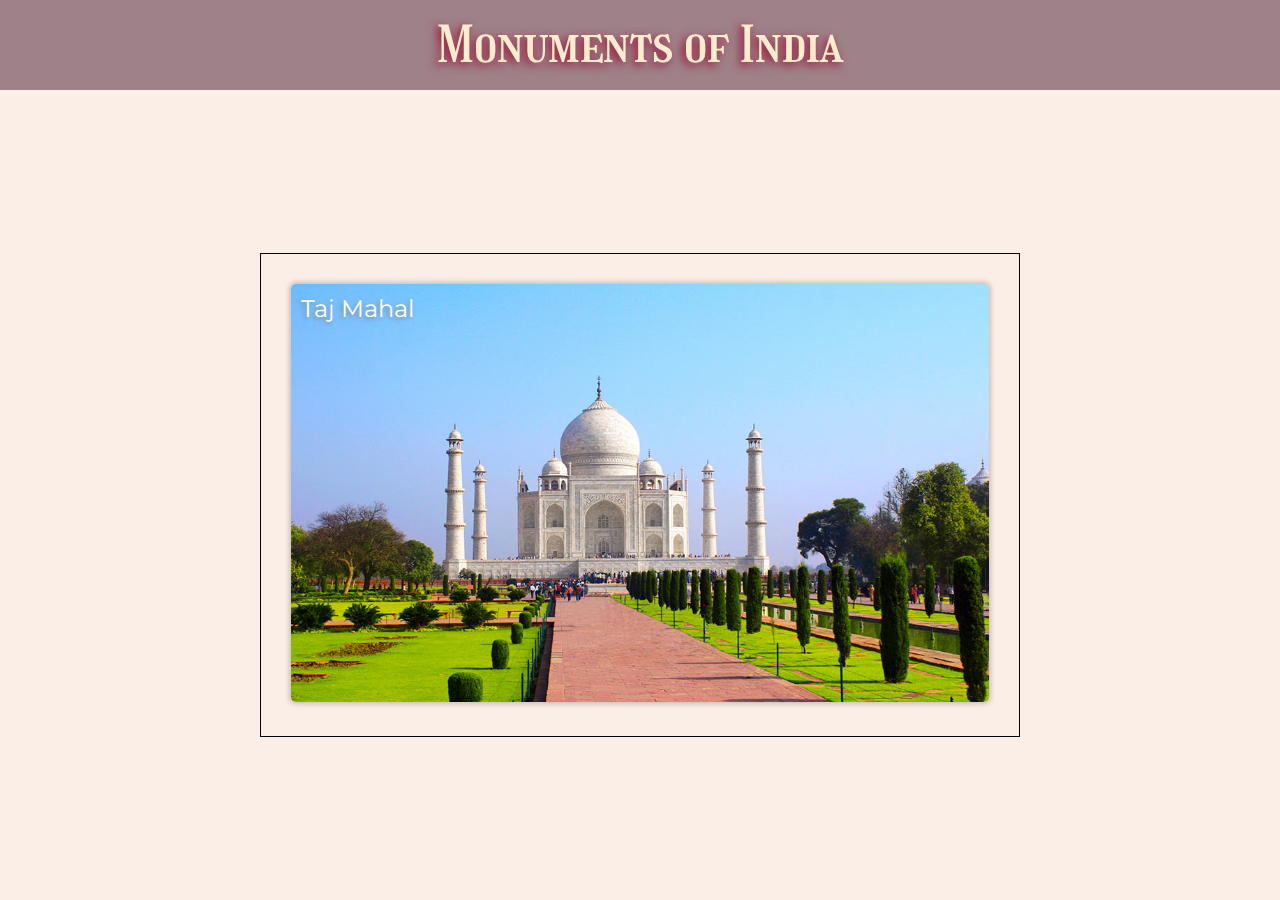
<file: index.html>
<!DOCTYPE html>
<html lang="en">
    <head>
        <title>Responsive Carousel</title>
        <meta charset="UTF-8">
        <meta http-equiv="X-UA-Compatible" content="IE=edge">
        <meta name="viewport" content="width=device-width, initial-scale=1.0">
        <meta name="description" content="This is a webpage with a Carousel with swipe gestures.">
        <link rel="stylesheet" href="style5.css">
        <link rel="icon" href="carousel-images/favicon.ico">
        <link rel="stylesheet" href="https://fonts.googleapis.com/css2?family=Girassol">
        <link href="https://fonts.googleapis.com/css2?family=Montserrat:wght@700&display=swap" rel="stylesheet">
        <link rel="stylesheet" href="https://cdnjs.cloudflare.com/ajax/libs/font-awesome/5.15.3/css/all.min.css" integrity="sha512-iBBXm8fW90+nuLcSKlbmrPcLa0OT92xO1BIsZ+ywDWZCvqsWgccV3gFoRBv0z+8dLJgyAHIhR35VZc2oM/gI1w==" crossorigin="anonymous" />
    </head>
    <body>
        <nav>
            Monuments of India
        </nav>
        <div class="carousel">
            <div class="container">
                <div class="box">
                    <div class="details">
                        Taj Mahal
                    </div>
                    <img width="100%" src="carousel-images/Taj-Mahal.jpg" alt="Taj Mahal">
                </div>
                <div class="box">
                    <div class="details">
                        Gateway of India
                    </div>
                    <img width="100%" src="carousel-images/Gateway-of-India.jpg" alt="Gateway of India">
                </div>
                <div class="box">
                    <div class="details">
                        Hawa Mahal
                    </div>
                    <img width="100%" src="carousel-images/Hawa-Mahal.jpg" alt="Hawa Mahal">
                </div>
                <div class="box">
                    <div class="details">
                        India Gate
                    </div>
                    <img width="100%" src="carousel-images/India-Gate.jpg" alt="India Gate">
                </div>
                <div class="box">
                    <div class="details">
                        Lotus Temple
                    </div>
                    <img width="100%" src="carousel-images/Lotus-Temple.jpg" alt="Lotus Temple">
                </div>
                <div class="box">
                    <div class="details">
                        Qutub Minar
                    </div>
                    <img width="100%" src="carousel-images/Qutub-Minar.jpg" alt="Qutub Minar">
                </div>
                <div class="box">
                    <div class="details">
                        Red fort
                    </div>
                    <img width="100%" src="carousel-images/Red-Fort.jpg" alt="Red fort">
                </div>
                <a onclick="plusslide(-1)" class="prev"><i class="fas fa-arrow-left"></i></a>
                <a onclick="plusslide(1)" class="next"><i class="fas fa-arrow-right"></i></a>
            </div>
        </div>
        <script src="res-carousel.js"></script>
    </body>
</html>
</file>
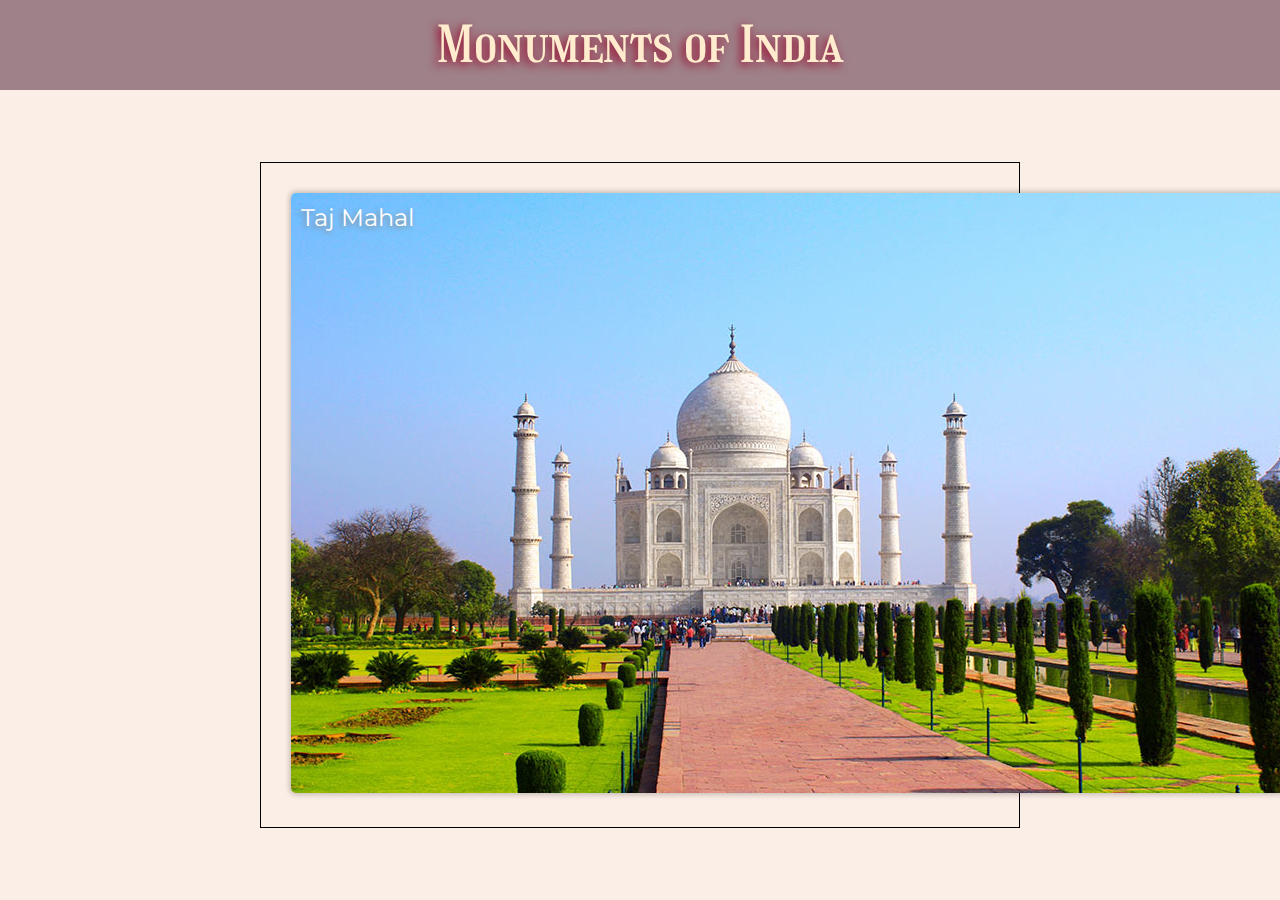
<file: carousel.html>
<!DOCTYPE html>
<html lang="en">
    <head>
        <title>Responsive Carousel</title>
        <meta charset="UTF-8">
        <meta http-equiv="X-UA-Compatible" content="IE=edge">
        <meta name="viewport" content="width=device-width, initial-scale=1.0">
        <meta name="description" content="This is a webpage with a Carousel with swipe gestures.">
        <link rel="stylesheet" href="style5.css">
        <link rel="icon" href="carousel-images/favicon.ico">
        <link rel="stylesheet" href="https://fonts.googleapis.com/css2?family=Girassol">
        <link href="https://fonts.googleapis.com/css2?family=Montserrat:wght@700&display=swap" rel="stylesheet">
        <link rel="stylesheet" href="https://cdnjs.cloudflare.com/ajax/libs/font-awesome/5.15.3/css/all.min.css" integrity="sha512-iBBXm8fW90+nuLcSKlbmrPcLa0OT92xO1BIsZ+ywDWZCvqsWgccV3gFoRBv0z+8dLJgyAHIhR35VZc2oM/gI1w==" crossorigin="anonymous" />
    </head>
    <body>
        <nav>
            Monuments of India
        </nav>
        <div class="carousel">
            <div class="container">
                <div class="slide">
                    <div class="box">
                        <div class="details">
                            Taj Mahal
                        </div>
                        <img src="carousel-images/Taj-Mahal.jpg" alt="Taj Mahal">
                    </div>
                    <div class="box">
                        <div class="details">
                            Gateway of India
                        </div>
                        <img src="carousel-images/Gateway-of-India.jpg" alt="Gateway of India">
                    </div>
                    <div class="box">
                        <div class="details">
                            Hawa Mahal
                        </div>
                        <img src="carousel-images/Hawa-Mahal.jpg" alt="Hawa Mahal">
                    </div>
                    <div class="box">
                        <div class="details">
                            India Gate
                        </div>
                        <img src="carousel-images/India-Gate.jpg" alt="India Gate">
                    </div>
                    <div class="box">
                        <div class="details">
                            Lotus Temple
                        </div>
                        <img src="carousel-images/Lotus-Temple.jpg" alt="Lotus Temple">
                    </div>
                    <div class="box">
                        <div class="details">
                            Qutub Minar
                        </div>
                        <img src="carousel-images/Qutub-Minar.jpg" alt="Qutub Minar">
                    </div>
                    <div class="box">
                        <div class="details">
                            Red fort
                        </div>
                        <img src="carousel-images/Red-Fort.jpg" alt="Red fort">
                    </div>
                </div>
            </div>
        </div>
        <script src="res-carousel.js"></script>
    </body>
</html>
</file>
<file: style5.css>
*{
    box-sizing: border-box;
    margin: 0;
    padding: 0;
    scroll-behavior: smooth;
}
body{
    background-color: #FBEEE6;
}
nav{
    height: 10vh;
    width: 100%;
    display: flex;
    align-items: center;
    justify-content: center;
    background-color: #9F8189;
    font-family: 'Girassol', cursive;
    font-size: 50px;
    color: blanchedalmond;
    text-shadow: -3px 3px 10px #960028;
}
.carousel{
    width: 100%;
    height: 90vh;
    display: flex;
    align-items: center;
    justify-content: center;
}
.box{
    display: none;
}
.container{
    max-width: 760px;
    position: relative;
    margin: auto;
    padding: 30px;
    border: 1px solid black;
}
.box img{
    box-shadow: 0 0 5px 2px #0003;
    border-radius: 5px;
}
.details{
    position: absolute;
    font-family: 'Montserrat', sans-serif;
    color: white;
    padding: 10px;
    font-size: 150%;
    text-shadow: -2px 2px 5px #888;
    pointer-events: none;
}
.prev , .next{
    cursor: pointer;
    position: absolute;
    top: 50%;
    left: 0;
    width: auto;
    padding: 6px;
    font-weight: bolder;
    font-size: 20px;
    transition: all 0.6s ease;
    border-radius: 0 3px 3px 0;
    user-select: none;
}
.next{
    left: auto;
    right: 0;
    border-radius: 3px 0 0 3px;
}
.prev:hover , .next:hover{
    background-color: rgba(0, 0, 0, 0.5);
}
@media screen and (max-width: 768px){
    nav{
        font-size: 30px;
        width: 100%;
    }
    .details{
        font-size: 120%;
    }
    .prev , .next{
        font-size: 15px;
    }
}
</file>
